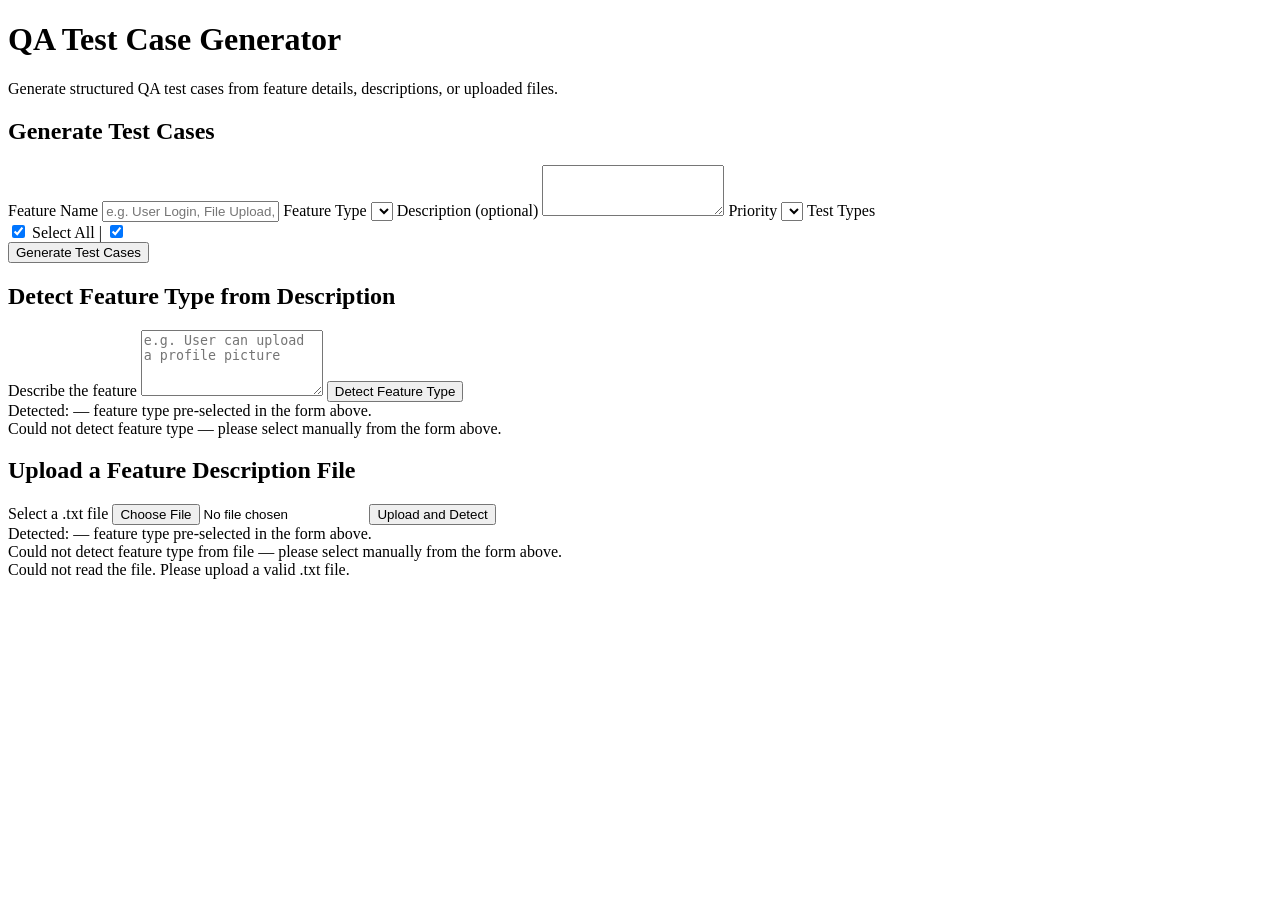
<file: src/main/resources/templates/index.html>
<!DOCTYPE html>
<html xmlns:th="http://www.thymeleaf.org">
<head>
    <meta charset="UTF-8">
    <title>QA Assist Generator</title>
    <link rel="stylesheet" th:href="@{/css/style.css}">
</head>
<body>
<div class="container">

    <h1>QA Test Case Generator</h1>
    <p class="subtitle">Generate structured QA test cases from feature details, descriptions, or uploaded files.</p>

    <h2>Generate Test Cases</h2>
    <form action="/generate" method="post" id="generateForm">

        <label>Feature Name</label>
        <input type="text" name="featureName" id="featureName" required
               placeholder="e.g. User Login, File Upload, Password Reset">

        <label>Feature Type</label>
        <select name="featureType" id="featureTypeSelect">
            <option th:each="type : ${featureTypes}"
                    th:value="${type}"
                    th:text="${type.displayName}"
                    th:selected="${detectedType != null and type == detectedType} or ${uploadDetectedType != null and type == uploadDetectedType}">
            </option>
        </select>

        <label>Description (optional)</label>
        <textarea name="description" id="description" rows="3"></textarea>

        <label>Priority</label>
        <select name="priority" id="priority">
            <option th:each="p : ${priorities}"
                    th:value="${p}"
                    th:text="${p}"
                    th:selected="${p.name() == 'HIGH'}">
            </option>
        </select>

        <label>Test Types</label>
        <div class="checkbox-group">
            <label>
                <input type="checkbox" id="selectAll" onclick="toggleAll(this)">
                <span>Select All</span>
            </label>
            <span class="checkbox-divider">|</span>
            <label th:each="type : ${testTypes}"
                   th:title="${type.name() == 'HAPPY_PATH'} ? 'Expected successful flow — valid inputs, correct behaviour' :
                              (${type.name() == 'NEGATIVE'} ? 'Invalid inputs, missing data, or error conditions' :
                              (${type.name() == 'BOUNDARY'} ? 'Values at or just beyond the limits of valid input' :
                              'Rare, extreme, or unexpected scenarios'))">
                <input type="checkbox" name="testTypes" th:value="${type}" th:id="${type}" checked
                       onchange="syncSelectAll()">
                <span th:text="${type.displayName}"></span>
            </label>
        </div>

        <button type="submit">Generate Test Cases</button>

    </form>

    <h2>Detect Feature Type from Description</h2>
    <form action="/detect" method="post">
        <label>Describe the feature</label>
        <textarea name="text" rows="4" placeholder="e.g. User can upload a profile picture"></textarea>
        <button type="submit">Detect Feature Type</button>
    </form>

    <div th:if="${detectedType != null}" class="alert alert-info">
        Detected: <strong th:text="${detectedType.displayName}"></strong> — feature type pre-selected in the form above.
    </div>
    <div th:if="${detectionFailed}" class="alert alert-warning">
        Could not detect feature type — please select manually from the form above.
    </div>

    <h2>Upload a Feature Description File</h2>
    <form action="/upload" method="post" enctype="multipart/form-data">
        <label>Select a .txt file</label>
        <input type="file" name="file" accept=".txt">
        <button type="submit">Upload and Detect</button>
    </form>

    <div th:if="${uploadDetectedType != null}" class="alert alert-info">
        Detected: <strong th:text="${uploadDetectedType.displayName}"></strong> — feature type pre-selected in the form above.
    </div>
    <div th:if="${uploadFailed}" class="alert alert-warning">
        Could not detect feature type from file — please select manually from the form above.
    </div>
    <div th:if="${uploadError}" class="alert alert-warning">
        Could not read the file. Please upload a valid .txt file.
    </div>

</div>

<script>
function toggleAll(source) {
    document.querySelectorAll('input[name="testTypes"]').forEach(cb => cb.checked = source.checked);
}

function syncSelectAll() {
    const all = document.querySelectorAll('input[name="testTypes"]');
    const checked = document.querySelectorAll('input[name="testTypes"]:checked');
    const selectAll = document.getElementById('selectAll');
    selectAll.checked = all.length === checked.length;
    selectAll.indeterminate = checked.length > 0 && checked.length < all.length;
}

document.addEventListener('DOMContentLoaded', function () {
    // Sync Select All state on load
    syncSelectAll();

    // Restore previous form values from sessionStorage
    const saved = sessionStorage.getItem('qa_last_request');
    if (saved) {
        const data = JSON.parse(saved);
        if (data.featureName) document.getElementById('featureName').value = data.featureName;
        if (data.featureType) document.querySelector('select[name="featureType"]').value = data.featureType;
        if (data.priority) document.querySelector('select[name="priority"]').value = data.priority;
        if (data.testTypes) {
            document.querySelectorAll('input[name="testTypes"]').forEach(cb => {
                cb.checked = data.testTypes.includes(cb.value);
            });
        }
        syncSelectAll();
    }
});
</script>

</body>
</html>
</file>
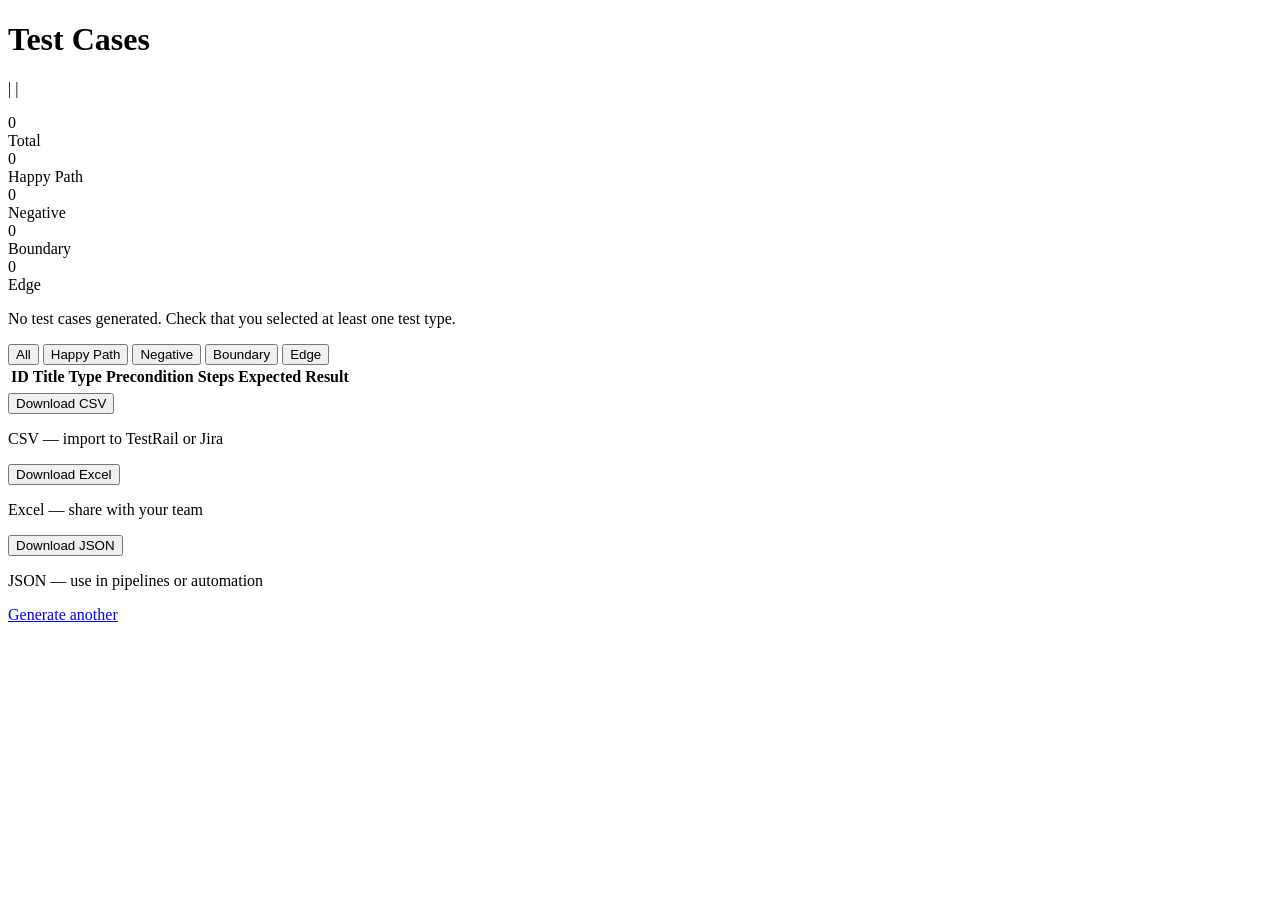
<file: src/main/resources/templates/results.html>
<!DOCTYPE html>
<html xmlns:th="http://www.thymeleaf.org">
<head>
    <meta charset="UTF-8">
    <title>Results — QA Assist Generator</title>
    <link rel="stylesheet" th:href="@{/css/style.css}">
</head>
<body>
<div class="container">

    <h1>Test Cases</h1>

    <p class="summary">
        <strong th:text="${featureName}"></strong> |
        <span th:text="${featureType.displayName}"></span> |
        <span th:text="${priority}"></span>
    </p>

    <!-- Summary cards -->
    <div class="summary-cards" th:unless="${#lists.isEmpty(testCases)}">
        <div class="summary-card card-total">
            <div class="card-count" th:text="${#lists.size(testCases)}">0</div>
            <div class="card-label">Total</div>
        </div>
        <div class="summary-card card-happy-path" th:if="${typeCounts['HAPPY_PATH'] != null}">
            <div class="card-count" th:text="${typeCounts['HAPPY_PATH']}">0</div>
            <div class="card-label">Happy Path</div>
        </div>
        <div class="summary-card card-negative" th:if="${typeCounts['NEGATIVE'] != null}">
            <div class="card-count" th:text="${typeCounts['NEGATIVE']}">0</div>
            <div class="card-label">Negative</div>
        </div>
        <div class="summary-card card-boundary" th:if="${typeCounts['BOUNDARY'] != null}">
            <div class="card-count" th:text="${typeCounts['BOUNDARY']}">0</div>
            <div class="card-label">Boundary</div>
        </div>
        <div class="summary-card card-edge" th:if="${typeCounts['EDGE'] != null}">
            <div class="card-count" th:text="${typeCounts['EDGE']}">0</div>
            <div class="card-label">Edge</div>
        </div>
    </div>

    <p th:if="${#lists.isEmpty(testCases)}" class="alert alert-warning">
        No test cases generated. Check that you selected at least one test type.
    </p>

    <!-- Filter buttons -->
    <div class="filter-buttons" th:unless="${#lists.isEmpty(testCases)}">
        <button type="button" class="filter-btn active" data-filter="ALL" onclick="filterTable(this)">All</button>
        <button type="button" class="filter-btn" data-filter="HAPPY_PATH" onclick="filterTable(this)">Happy Path</button>
        <button type="button" class="filter-btn" data-filter="NEGATIVE" onclick="filterTable(this)">Negative</button>
        <button type="button" class="filter-btn" data-filter="BOUNDARY" onclick="filterTable(this)">Boundary</button>
        <button type="button" class="filter-btn" data-filter="EDGE" onclick="filterTable(this)">Edge</button>
    </div>

    <table th:unless="${#lists.isEmpty(testCases)}">
        <thead>
            <tr>
                <th>ID</th>
                <th>Title</th>
                <th>Type</th>
                <th>Precondition</th>
                <th>Steps</th>
                <th>Expected Result</th>
            </tr>
        </thead>
        <tbody>
            <tr th:each="tc : ${testCases}" th:attr="data-type=${tc.testType.name()}">
                <td th:text="${tc.id}"></td>
                <td th:text="${tc.title}"></td>
                <td>
                    <span th:class="'badge badge-' + ${tc.testType.name().toLowerCase().replace('_', '-')}"
                          th:text="${tc.testType.displayName}"></span>
                </td>
                <td th:text="${tc.precondition}"></td>
                <td th:text="${tc.steps}"></td>
                <td th:text="${tc.expectedResult}"></td>
            </tr>
        </tbody>
    </table>

    <div class="download-buttons" th:if="${not #lists.isEmpty(testCases)}">
        <div class="download-option">
            <form action="/download-csv" method="post">
                <input type="hidden" name="featureName" th:value="${featureName}">
                <input type="hidden" name="featureType" th:value="${featureType}">
                <input type="hidden" name="description" th:value="${description}">
                <input type="hidden" name="priority" th:value="${priority}">
                <input type="hidden" th:each="type : ${selectedTestTypes}" name="testTypes" th:value="${type}">
                <button type="submit">Download CSV</button>
            </form>
            <p class="download-hint">CSV — import to TestRail or Jira</p>
        </div>
        <div class="download-option">
            <form action="/download-excel" method="post">
                <input type="hidden" name="featureName" th:value="${featureName}">
                <input type="hidden" name="featureType" th:value="${featureType}">
                <input type="hidden" name="description" th:value="${description}">
                <input type="hidden" name="priority" th:value="${priority}">
                <input type="hidden" th:each="type : ${selectedTestTypes}" name="testTypes" th:value="${type}">
                <button type="submit">Download Excel</button>
            </form>
            <p class="download-hint">Excel — share with your team</p>
        </div>
        <div class="download-option">
            <form action="/download-json" method="post">
                <input type="hidden" name="featureName" th:value="${featureName}">
                <input type="hidden" name="featureType" th:value="${featureType}">
                <input type="hidden" name="description" th:value="${description}">
                <input type="hidden" name="priority" th:value="${priority}">
                <input type="hidden" th:each="type : ${selectedTestTypes}" name="testTypes" th:value="${type}">
                <button type="submit">Download JSON</button>
            </form>
            <p class="download-hint">JSON — use in pipelines or automation</p>
        </div>
    </div>

    <a href="/" class="btn-secondary">Generate another</a>

</div>

<script th:inline="javascript">
document.addEventListener('DOMContentLoaded', function () {
    // Save form values so index.html can restore them on "Generate another"
    const data = {
        featureName: /*[[${featureName}]]*/ '',
        featureType: /*[[${featureType}]]*/ '',
        priority: /*[[${priority}]]*/ '',
        testTypes: /*[[${selectedTestTypes}]]*/ []
    };
    sessionStorage.setItem('qa_last_request', JSON.stringify(data));
});

function filterTable(btn) {
    const filter = btn.getAttribute('data-filter');
    document.querySelectorAll('.filter-btn').forEach(b => b.classList.remove('active'));
    btn.classList.add('active');
    document.querySelectorAll('tbody tr').forEach(row => {
        row.style.display = (filter === 'ALL' || row.getAttribute('data-type') === filter) ? '' : 'none';
    });
}
</script>

</body>
</html>
</file>
